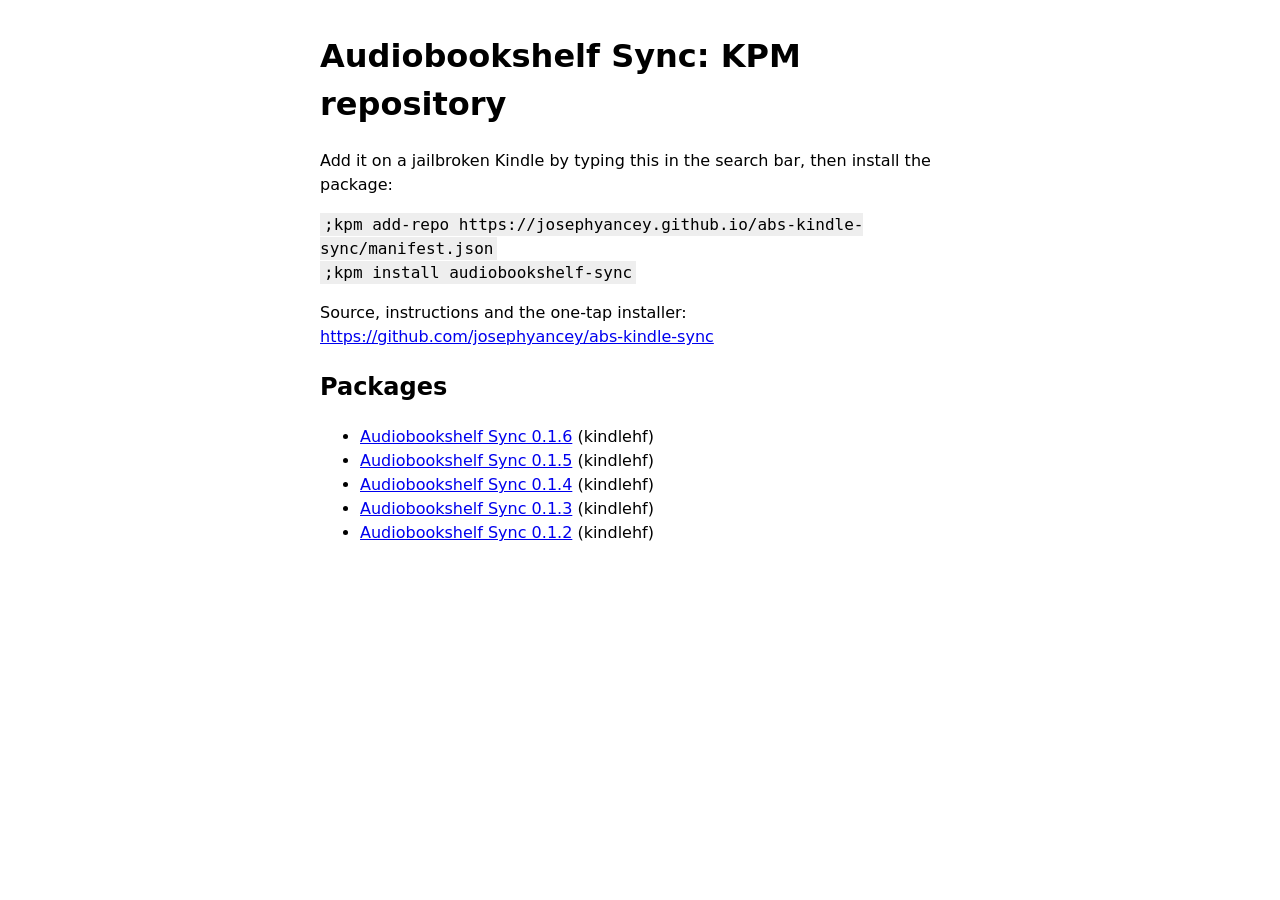
<file: index.html>
<!doctype html>
<meta charset="utf-8"><meta name="viewport" content="width=device-width,initial-scale=1">
<title>Audiobookshelf Sync KPM repository</title>
<style>body{font:16px/1.5 system-ui,sans-serif;max-width:40em;margin:2em auto;padding:0 16px}code{background:#eee;padding:2px 4px}</style>
<h1>Audiobookshelf Sync: KPM repository</h1>
<p>Add it on a jailbroken Kindle by typing this in the search bar, then install the package:</p>
<p><code>;kpm add-repo https://josephyancey.github.io/abs-kindle-sync/manifest.json</code><br><code>;kpm install audiobookshelf-sync</code></p>
<p>Source, instructions and the one-tap installer: <a href="https://github.com/josephyancey/abs-kindle-sync">https://github.com/josephyancey/abs-kindle-sync</a></p>
<h2>Packages</h2>
<ul>
<li><a href="https://github.com/josephyancey/abs-kindle-sync/releases/download/v0.1.6/audiobookshelf-sync_0.1.6_kindlehf.kpkg">Audiobookshelf Sync 0.1.6</a> (kindlehf)</li>
<li><a href="https://github.com/josephyancey/abs-kindle-sync/releases/download/v0.1.5/audiobookshelf-sync_0.1.5_kindlehf.kpkg">Audiobookshelf Sync 0.1.5</a> (kindlehf)</li>
<li><a href="https://github.com/josephyancey/abs-kindle-sync/releases/download/v0.1.4/audiobookshelf-sync_0.1.4_kindlehf.kpkg">Audiobookshelf Sync 0.1.4</a> (kindlehf)</li>
<li><a href="https://github.com/josephyancey/abs-kindle-sync/releases/download/v0.1.3/audiobookshelf-sync_0.1.3_kindlehf.kpkg">Audiobookshelf Sync 0.1.3</a> (kindlehf)</li>
<li><a href="https://github.com/josephyancey/abs-kindle-sync/releases/download/v0.1.2/audiobookshelf-sync_0.1.2_kindlehf.kpkg">Audiobookshelf Sync 0.1.2</a> (kindlehf)</li>
</ul>
</file>
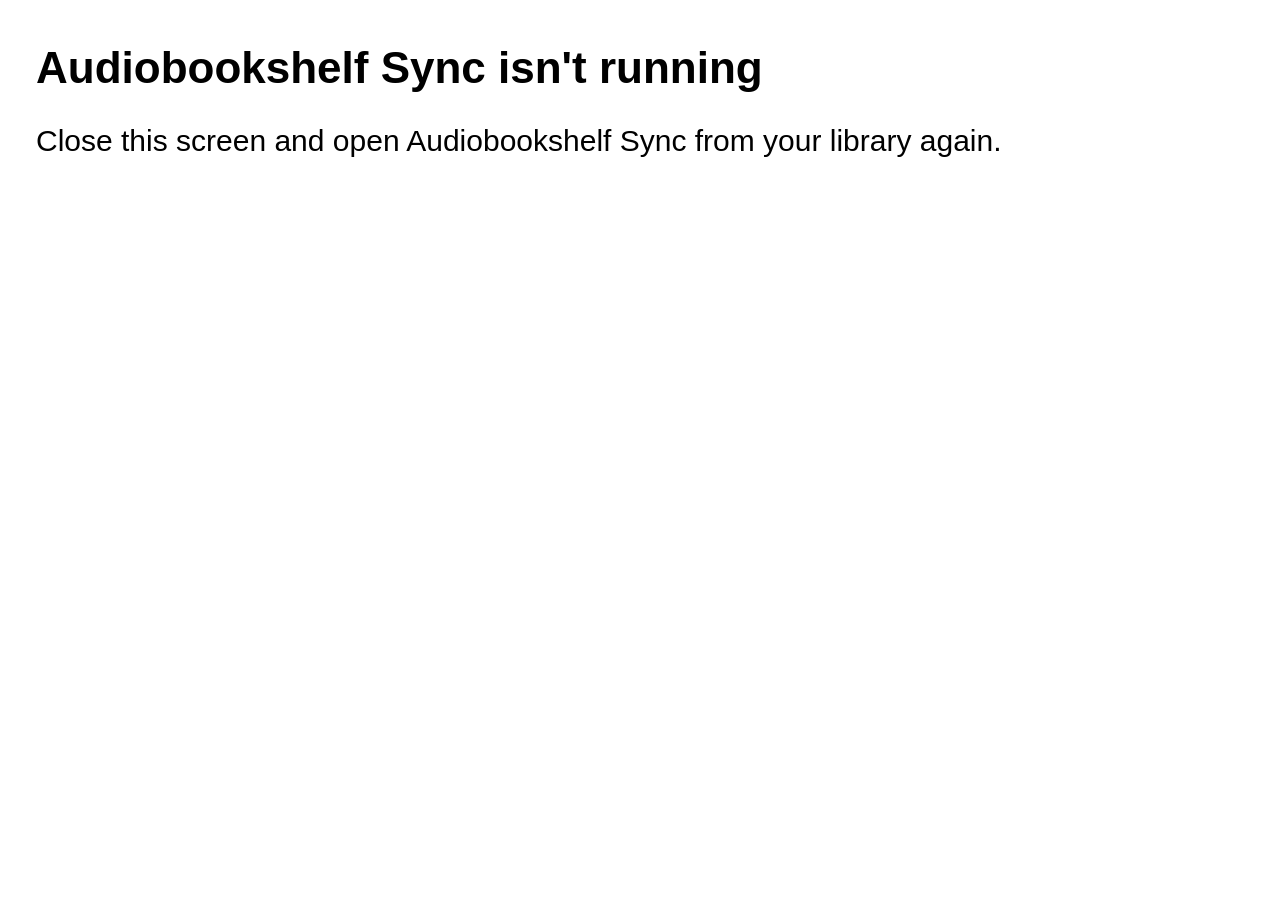
<file: kindle/setup/index.html>
<!DOCTYPE html>
<html>
<head>
    <meta charset="utf-8">
    <title>Audiobookshelf Sync</title>
    <meta name="viewport" content="width=device-width, initial-scale=1">
    <link rel="stylesheet" href="style.css">
</head>
<body>
    <div class="page">
        <p id="message" class="message" style="display:none"></p>

        <section id="signin" style="display:none">
            <h1>Sign in to Audiobookshelf</h1>
            <label for="server">Server address</label>
            <input id="server" type="text" placeholder="audiobooks.example.com" autocapitalize="off" autocorrect="off">
            <label for="username">Username</label>
            <input id="username" type="text" autocapitalize="off" autocorrect="off">
            <label for="password">Password</label>
            <input id="password" type="password">
            <button id="signin-button" class="primary">Sign in</button>
            <p class="hint">Your password is only used to sign in. It isn't stored on the Kindle.</p>
        </section>

        <section id="settings" style="display:none">
            <h1>Audiobookshelf</h1>
            <p id="account" class="account"></p>
            <p id="sync-status" class="status"></p>
            <button id="sync-button" class="primary">Sync now</button>

            <h2>Libraries to sync</h2>
            <div id="libraries" class="list"></div>

            <h2>Reading position</h2>
            <label class="check"><input id="ask" type="checkbox"> Ask before moving to the Audiobookshelf position</label>
            <p class="hint">When this is off, books move to your latest Audiobookshelf position by themselves.</p>

            <button id="signout-button" class="secondary">Sign out</button>
        </section>

        <section id="offline" style="display:none">
            <h1>Audiobookshelf Sync isn't running</h1>
            <p>Close this screen and open Audiobookshelf Sync from your library again.</p>
        </section>

        <p id="version" class="version"></p>
    </div>
    <script src="app.js"></script>
</body>
</html>
</file>
<file: kindle/setup/style.css>
/* E-ink: black on white, large touch targets, no animation */
* { margin: 0; padding: 0; box-sizing: border-box; }
body { font-family: "Amazon Ember", "Helvetica", sans-serif; color: #000; background: #fff; font-size: 30px; line-height: 1.35; }
.page { padding: 28px 36px 60px; }
h1 { font-size: 44px; margin: 10px 0 24px; }
h2 { font-size: 34px; margin: 40px 0 14px; border-top: 2px solid #000; padding-top: 24px; }
label { display: block; font-weight: bold; margin: 22px 0 8px; }
input[type=text], input[type=password] { width: 100%; font-size: 32px; padding: 14px; border: 3px solid #000; border-radius: 8px; background: #fff; }
button { display: block; width: 100%; font-size: 34px; padding: 22px; margin-top: 30px; border: 3px solid #000; border-radius: 10px; background: #fff; color: #000; font-weight: bold; }
button.primary { background: #000; color: #fff; }
button[disabled] { opacity: 0.5; }
.hint { font-size: 24px; margin-top: 14px; }
.message { border: 3px solid #000; border-radius: 10px; padding: 18px; margin: 10px 0 20px; font-weight: bold; }
.account { font-size: 28px; }
.status { font-size: 28px; margin-top: 10px; }
.list label, label.check { font-weight: normal; display: block; padding: 18px 0; border-bottom: 1px solid #000; margin: 0; }
.list input, label.check input { width: 34px; height: 34px; margin-right: 18px; vertical-align: middle; }
.version { font-size: 22px; margin-top: 40px; text-align: center; }
</file>
